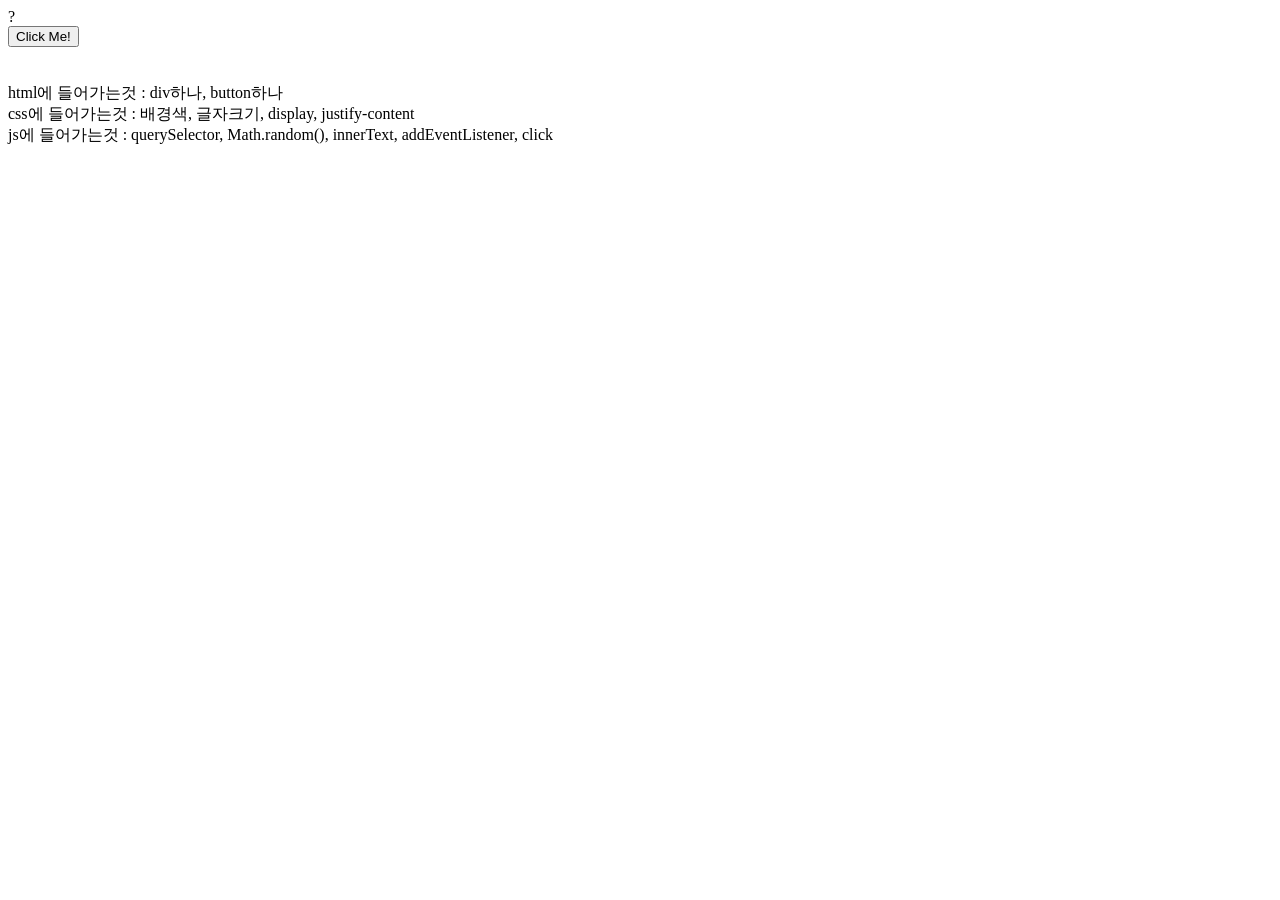
<file: 새 텍스트 문서.html>
<!DOCTYPE html>
<html lang="en">
  <head>
    <meta charset="UTF-8" />
    <meta name="viewport" content="width=device-width, initial-scale=1.0" />
    <title>Document</title>
    <link rel="stylesheet" href="style.css" />
  </head>
  <body>
    <div>?</div>
    <button>Click Me!</button>
    <br />
    <br />
    <br />
    <div class="ep">html에 들어가는것 : div하나, button하나</div>
    <div class="ep">
      css에 들어가는것 : 배경색, 글자크기, display, justify-content
    </div>
    <div class="ep">
      js에 들어가는것 : querySelector, Math.random(), innerText,
      addEventListener, click
    </div>
    <script src="main.js"></script>
  </body>
</html>
</file>
<file: style.css>
#weather {
  display: flex;
  width: 100%;
  flex-direction: column;
  align-items: center;
  margin-top: 150px;
}
div div {
  background-color: skyblue;
  width: 300px;
  height: 150px;
  margin: 10px;
  display: flex;
  justify-content: center;
  align-items: center;
}
</file>
